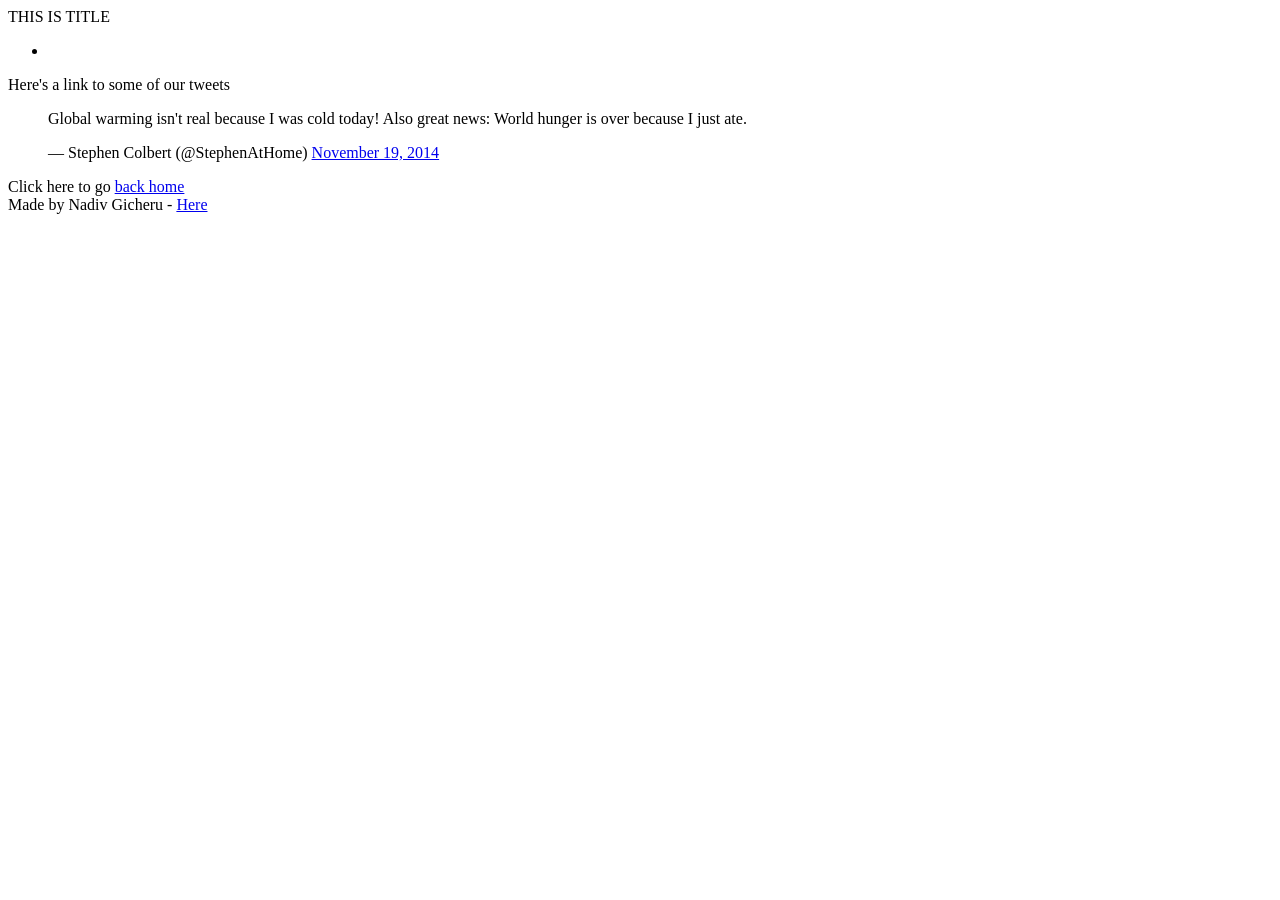
<file: tweets.html>
<!doctype html>
<html lang="en">
  <head metacharset="utf-8">
    THIS IS TITLE
  </head>
  <body>
    <header>
      <ul>
        <li><a href="index.html"></a></li>
      </ul>
    </header>
    <main>
      <p1>Here's a link to some of our tweets</p1>

      <blockquote class="twitter-tweet">
        <p lang="en" dir="ltr">
          Global warming isn&#39;t real because I was cold today! Also great
          news: World hunger is over because I just ate.
        </p>
        &mdash; Stephen Colbert (@StephenAtHome)
        <a
          href="https://twitter.com/StephenAtHome/status/534929076726009856?ref_src=twsrc%5Etfw"
          >November 19, 2014</a
        >
      </blockquote>
      <script
        async
        src="https://platform.twitter.com/widgets.js"
        charset="utf-8"
      ></script>
      <p2>Click here to go <a href="index.html">back home</a></p2>
    </main>
    <footer>
      Made by Nadiv Gicheru -
      <a href="www.linkedin.com/nadiv-gicheru" target="_blank">Here</a>
    </footer>
  </body>
</html>
</file>
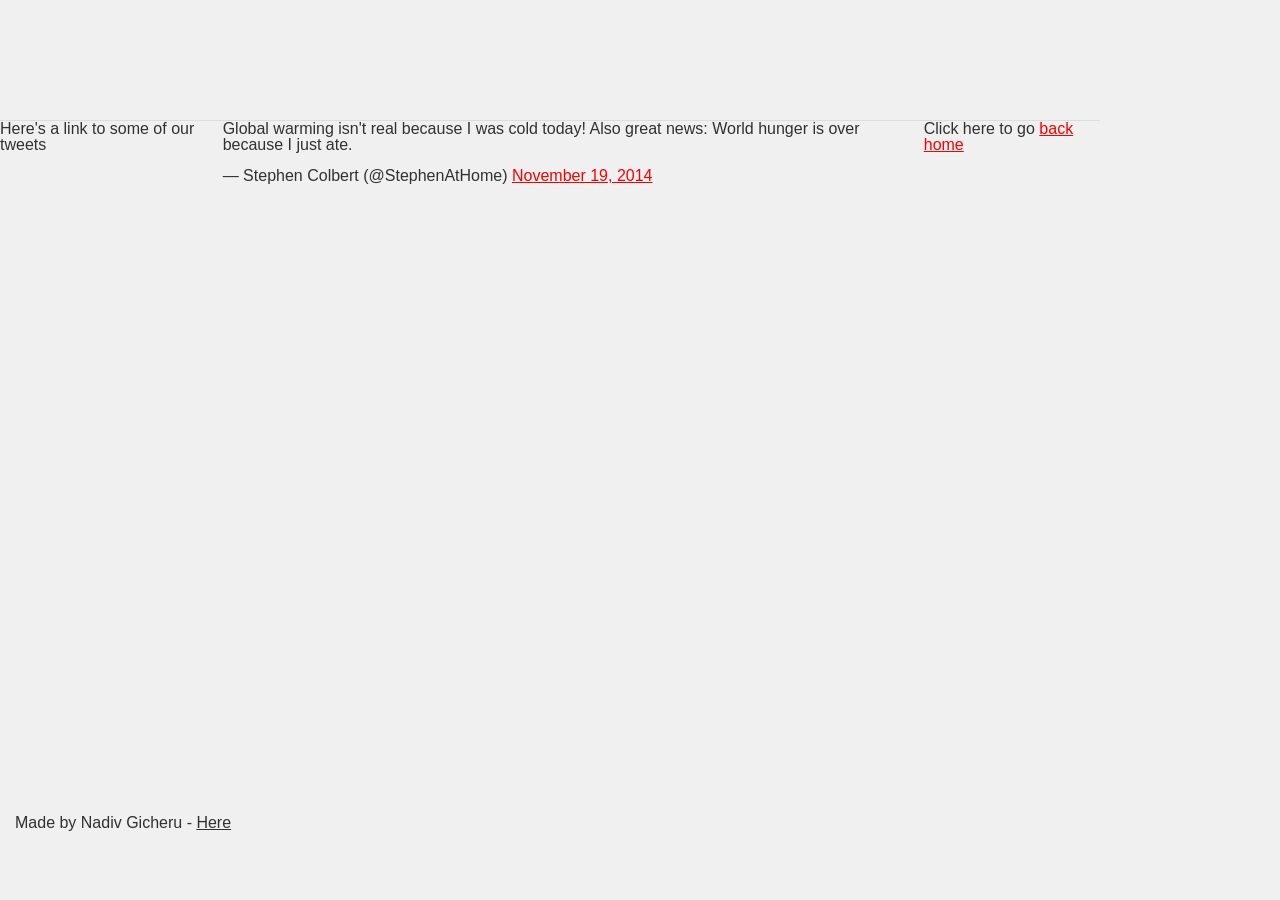
<file: css_basic/tweets.html>
<!doctype html>
<html lang="en">
  <head metacharset="utf-8">
    <link href="base.css" rel="stylesheet" />
    <link href="styles.css" rel="stylesheet" />
  </head>
  <body>
    <header>
      <ul>
        <li><a href="index.html"></a></li>
      </ul>
    </header>
    <main>
      <p1>Here's a link to some of our tweets</p1>

      <blockquote class="twitter-tweet">
        <p lang="en" dir="ltr">
          Global warming isn&#39;t real because I was cold today! Also great
          news: World hunger is over because I just ate.
        </p>
        &mdash; Stephen Colbert (@StephenAtHome)
        <a
          href="https://twitter.com/StephenAtHome/status/534929076726009856?ref_src=twsrc%5Etfw"
          >November 19, 2014</a
        >
      </blockquote>
      <script
        async
        src="https://platform.twitter.com/widgets.js"
        charset="utf-8"
      ></script>
      <p2>Click here to go <a href="index.html">back home</a></p2>
    </main>
    <footer>
      Made by Nadiv Gicheru -
      <a href="www.linkedin.com/nadiv-gicheru" target="_blank">Here</a>
    </footer>
  </body>
</html>
</file>
<file: css_basic/base.css>
/* Importing webfonts */
/* (If you're learning CSS, you should disregard that) */

@import url(https://fonts.googleapis.com/css?family=Yeseva+One);
@import url(https://fonts.googleapis.com/css?family=Josefin+Sans:400,700,700italic,400italic);

/* CSS reset rules */

html,
body {
  height: 100%;
  min-height: 100%;
}
html,
body,
div,
span,
applet,
object,
iframe,
h1,
h2,
h3,
h4,
h5,
h6,
p,
blockquote,
pre,
a,
abbr,
acronym,
address,
big,
cite,
code,
del,
dfn,
img,
ins,
kbd,
q,
s,
samp,
small,
strike,
sub,
sup,
tt,
var,
b,
u,
i,
center,
dl,
dt,
dd,
fieldset,
form,
label,
legend,
table,
caption,
tbody,
tfoot,
thead,
tr,
th,
td,
article,
aside,
canvas,
details,
embed,
figure,
figcaption,
footer,
header,
hgroup,
menu,
nav,
output,
ruby,
section,
summary,
time,
mark,
audio,
video {
  margin: 0;
  padding: 0;
  border: 0;
  font-size: 100%;
  font: inherit;
  vertical-align: baseline;
}
/* HTML5 display-role reset for older browsers */
article,
aside,
details,
figcaption,
figure,
footer,
header,
hgroup,
menu,
nav,
section {
  display: block;
}
body {
  line-height: 1;
}
blockquote,
q {
  quotes: none;
}
blockquote:before,
blockquote:after,
q:before,
q:after {
  content: "";
  content: none;
}
table {
  border-collapse: collapse;
  border-spacing: 0;
}

/* Fonts and colors */

body {
  font-family: "Josefin Sans", serif;
  color: rgba(0, 0, 0, 0.8);
}
h1,
h2,
h3,
h4,
h5,
h6,
header {
  font-family: "Yeseva One", sans-serif;
}
article {
}
header {
  border-bottom: 1px solid rgb(221, 221, 221);
  transition: border-bottom-color 1s ease;
}
header a {
  color: rgba(0, 0, 0, 0.8);
}
aside {
  background: #fafafa;
}
aside p {
  border: 1px solid #bbb;
  background: #ddd;
  color: black;
}
footer a {
  color: rgba(0, 0, 0, 0.8);
}
a {
  color: #f80002;
}

/* Positioning and margins */

@media (min-width: 1100px) {
  body {
    width: 1100px;
    margin: 0 auto;
  }
}

article {
  padding: 50px 15px;
}
article > *:first-child {
  margin-top: 0;
}
aside {
  padding: 50px 15px;
}
header .right {
  float: right;
  margin: 0 10px 15px;
}

/* Header */
header {
  padding: 20px 0;
  height: 80px;
}
header ul {
  list-style: none;
  margin: 0;
  padding: 0;
}
header li {
  display: inline;
  vertical-align: middle;
}
header li:first-child {
  margin: 0;
}
header li a {
  margin: 0 10px;
}
header li.logo {
  font-size: 36px;
}
header a {
  text-decoration: none;
}

/* Aside */

aside p {
  border-radius: 10px;
  padding: 20px 20px;
}

/* Footer */

footer {
  padding: 5px 15px;
  height: 80px;
}

/* Text styles and margins */

p {
  margin-bottom: 15px;
}
h1 {
  font-size: 36px;
  margin: 40px 0 20px;
}
h2 {
  font-size: 32px;
  margin: 30px 0 15px;
}
h3 {
  font-size: 28px;
  margin: 25px 0 10px;
}
h4 {
  font-size: 20px;
  font-weight: bold;
  margin: 20px 0 10px;
}
h5 {
  font-size: 18px;
  font-weight: bold;
  margin: 15px 0 10px;
}
h6 {
  font-weight: bold;
  margin: 5px 0;
}

@media (max-width: 800px) {
  body.works_on_smartphone {
    display: block;
  }
  body.works_on_smartphone main {
    display: block;
  }
  header .right {
    float: none;
  }
}
</file>
<file: css_basic/styles.css>
body {
  display: flex;
  flex-direction: column;
  background-color: #f0f0f0;
  font-family: Arial, sans-serif;
  margin: 0;
}

main {
  display: flex;
  flex-direction: row;
  flex: auto;
}
article {
  flex: 2;
  overflow-y: auto;
}
aside {
  flex: 1;
  overflow-y: auto;
}
</file>
